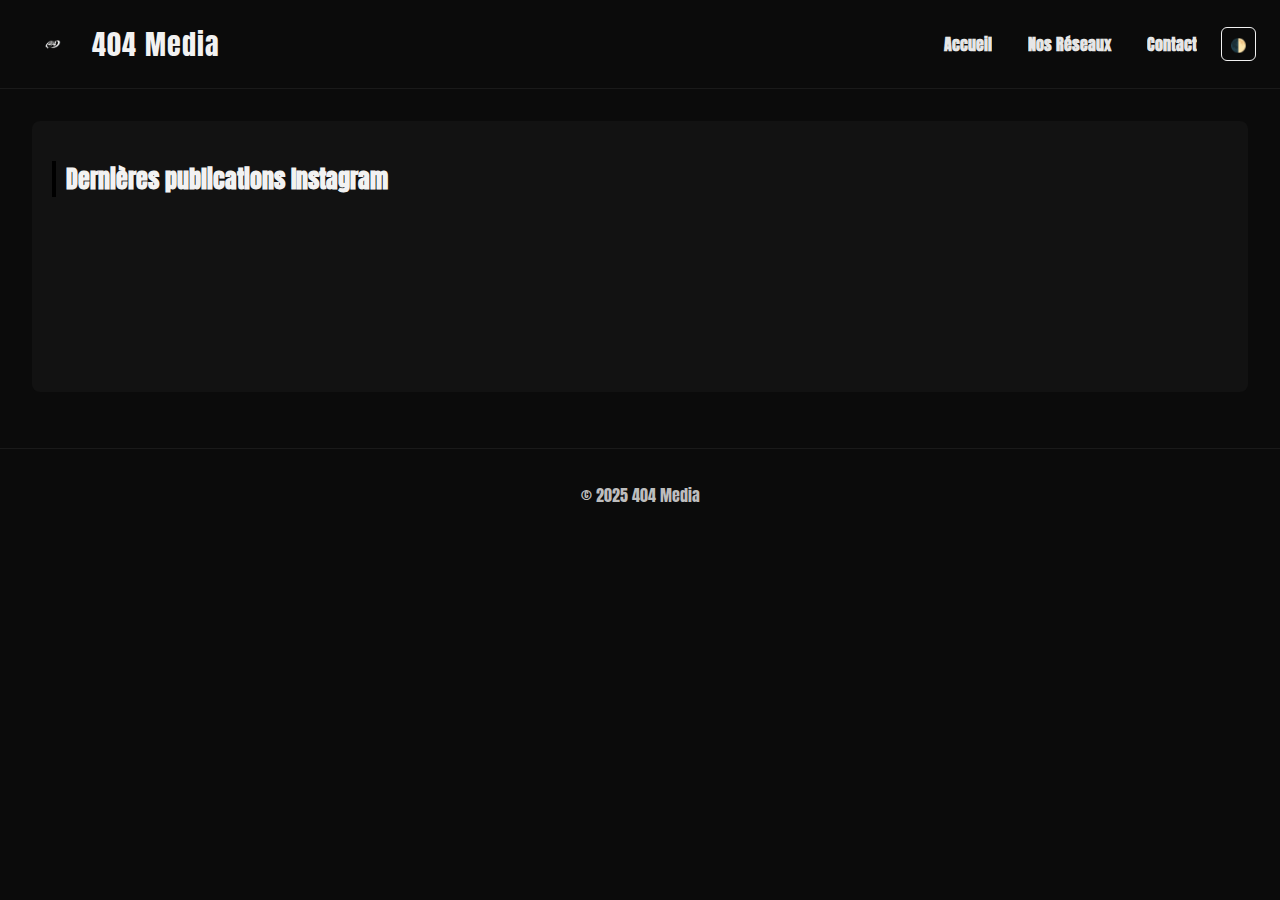
<file: index.html>
<!DOCTYPE html>
<html lang="fr">
<head>
<meta charset="UTF-8">
<meta name="viewport" content="width=device-width, initial-scale=1.0">
<link href="https://fonts.googleapis.com/css2?family=Anton&display=swap" rel="stylesheet">
<title>404 Media - Accueil</title>
<link rel="stylesheet" href="style.css">
</head>
<script src="script.js"></script>
</body>
<body>
<header>
<div class="header-logo">
<img src="images/logo.png" alt="Logo 404 Media" class="logo-img">
<span class="logo-text">404 Media</span>
</div>

<nav>
<a href="index.html">Accueil</a>
<a href="reseaux.html">Nos Réseaux</a>
<a href="contact.html">Contact</a>
<button id="theme-toggle" aria-label="Basculer thème">🌓</button>
</nav>
</header>

<main>
<section>
<h2>Dernières publications Instagram</h2>

<!-- LightWidget WIDGET -->
<script src="https://cdn.lightwidget.com/widgets/lightwidget.js"></script>
<iframe src="//lightwidget.com/widgets/5393f5b062aa5376ba5849d866a2a3cf.html" 
scrolling="no" allowtransparency="true" 
class="lightwidget-widget" 
style="width:100%;border:0;overflow:hidden;"></iframe>

</section>
</main>

<footer>
<p>&copy; 2025 404 Media</p>
</footer>

</body>

</html>
</file>
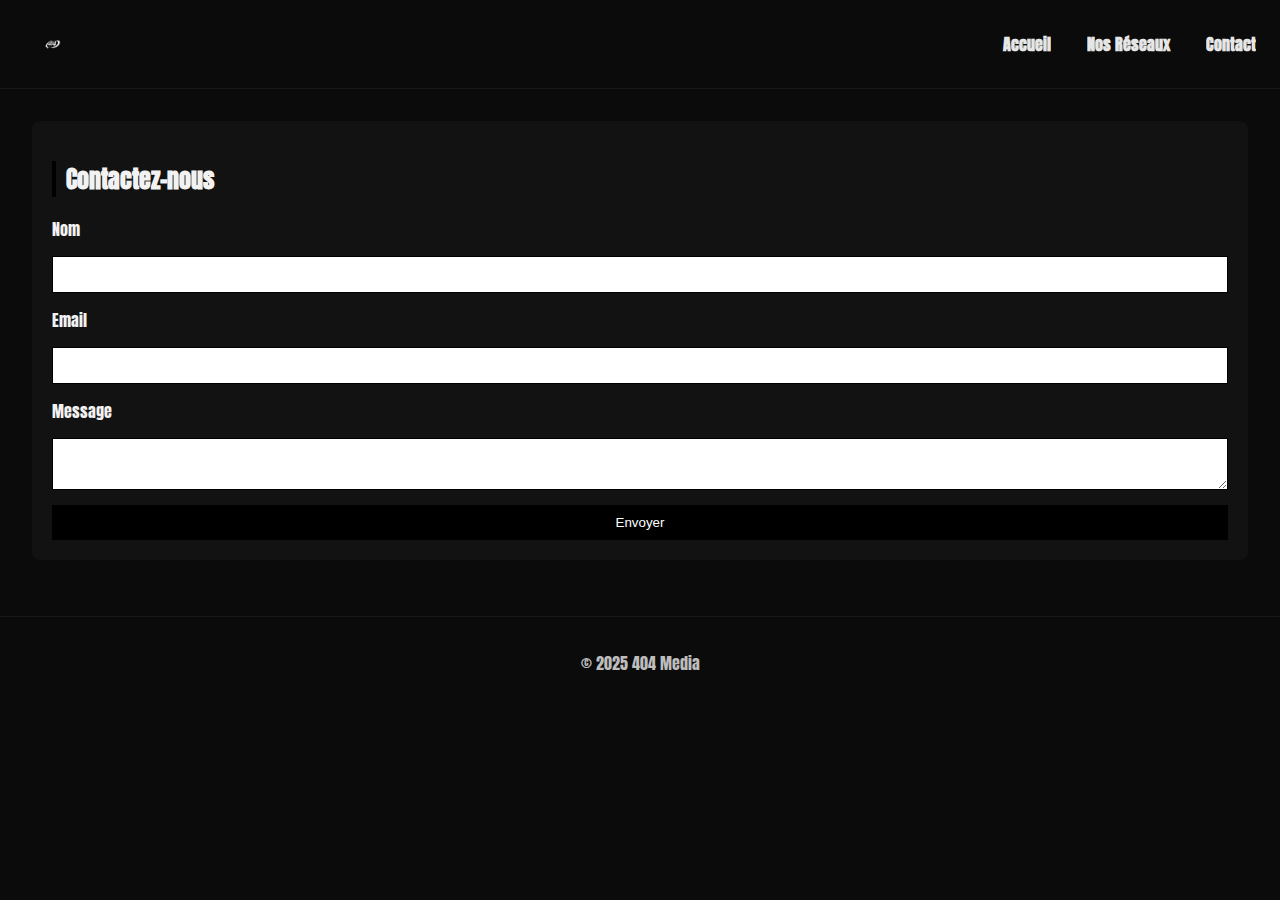
<file: contact.html>
<!DOCTYPE html>
<html lang="fr">
<head>
<meta charset="UTF-8">
<meta name="viewport" content="width=device-width, initial-scale=1.0">
<link href="https://fonts.googleapis.com/css2?family=Anton&display=swap" rel="stylesheet">
<title>404 Media - Contact</title>
<link rel="stylesheet" href="style.css">
</head>
<script src="script.js"></script>
</body>
<body>
<header>
<div class="header-logo">
<img src="images/logo.png" alt="Logo 404 Media" class="logo-img">
</div>

<nav>
<a href="index.html">Accueil</a>
<a href="reseaux.html">Nos Réseaux</a>
<a href="contact.html">Contact</a>
</nav>
</header>

<main>
<section class="contact-form">
<h2>Contactez-nous</h2>
<form action="https://formspree.io/f/mnqylzjq" method="POST">
<label for="name">Nom</label>
<input type="text" id="name" name="name" required>

<label for="email">Email</label>
<input type="email" id="email" name="_replyto" required>

<label for="message">Message</label>
<textarea id="message" name="message" required></textarea>

<button type="submit">Envoyer</button>
</form>
</section>
</main>

<footer>
<p>&copy; 2025 404 Media</p>
</footer>
</body>

</html>
</file>
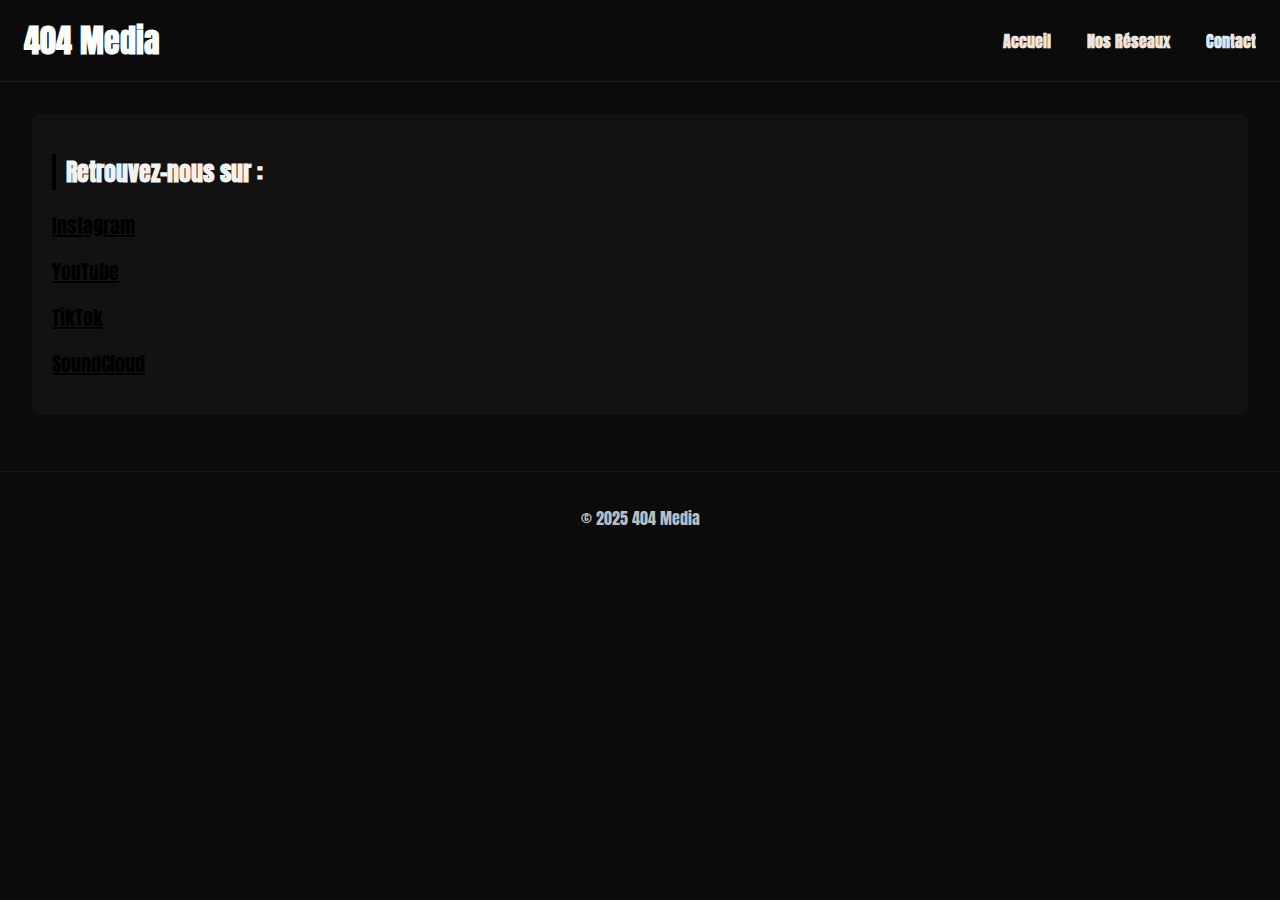
<file: reseaux.html>
<!DOCTYPE html>
<html lang="fr">
<head>
<meta charset="UTF-8">
<meta name="viewport" content="width=device-width, initial-scale=1.0">
<link href="https://fonts.googleapis.com/css2?family=Anton&display=swap" rel="stylesheet">
<title>404 Media - Nos Réseaux</title>
<link rel="stylesheet" href="style.css">
</head>
<body>
<header>
<h1>404 Media</h1>
<nav>
<a href="index.html">Accueil</a>
<a href="reseaux.html">Nos Réseaux</a>
<a href="contact.html">Contact</a>
</nav>
</header>

<main>
<section class="links">
<h2>Retrouvez-nous sur :</h2>
<ul>
<li><a href="#" target="_blank">Instagram</a></li>
<li><a href="#" target="_blank">YouTube</a></li>
<li><a href="#" target="_blank">TikTok</a></li>
<li><a href="#" target="_blank">SoundCloud</a></li>
</ul>
</section>
</main>

<footer>
<p>&copy; 2025 404 Media</p>
</footer>
</body>

</html>
</file>
<file: style.css>
body {
margin: 0;
font-family: 'Arial', sans-serif;
background: #fff;
color: #000;
}

header {
display: flex;
justify-content: space-between;
align-items: center;
padding: 20px;
background: #000;
color: #fff;
}

header h1 {
margin: 0;
}

nav a {
color: #fff;
margin-left: 20px;
text-decoration: none;
font-weight: bold;
}

nav a:hover {
text-decoration: underline;
}

main {
padding: 40px;
}

h2 {
border-left: 4px solid #000;
padding-left: 10px;
}

ul {
list-style: none;
padding: 0;
}

ul li {
margin: 15px 0;
font-size: 20px;
}

a {
color: #000;
}

footer {
text-align: center;
padding: 20px;
border-top: 1px solid #000;
}

form {
display: flex;
flex-direction: column;
gap: 15px;
}

input, textarea {
padding: 10px;
border: 1px solid #000;
}

button {
padding: 10px;
background: #000;
color: #fff;
border: none;
cursor: pointer;
}

button:hover {
background: #333;
}

.insta-container iframe {
width: 100%;
border: none;
overflow: hidden;
}
/* --- Fonts & Global --- */
@import url('https://fonts.googleapis.com/css2?family=Anton&display=swap');

/* Appliquer Anton à tout le site */
* {
box-sizing: border-box;
}

html, body {
margin: 0;
padding: 0;
font-family: 'Anton', sans-serif; /* <-- Anton sur tout le texte */
background-color: #0b0b0b; /* Dark mode par défaut */
color: #f2f2f2;
-webkit-font-smoothing:antialiased;
-moz-osx-font-smoothing:grayscale;
}

/* Variables (pour faciliter) */
:root {
--bg: #0b0b0b;
--text: #f2f2f2;
--header-bg: #0b0b0b;
--section-bg: #121212;
--muted: #bdbdbd;
}

/* Header & logo */
header {
display: flex;
justify-content: space-between;
align-items: center;
padding: 16px 24px;
background: var(--header-bg);
border-bottom: 1px solid #1a1a1a;
}

.header-logo {
display: flex;
align-items: center;
gap: 12px;
}

.logo-img {
width: 56px; /* ajuste si besoin */
height: auto;
display: block;
}

.logo-text {
font-family: 'Anton', sans-serif;
font-size: 28px;
color: var(--text);
letter-spacing: 1px;
}

/* Nav */
nav {
display: flex;
align-items: center;
gap: 16px;
}

nav a {
color: var(--text);
text-decoration: none;
font-size: 16px;
opacity: 0.95;
}

nav a:hover {
opacity: 1;
text-decoration: underline;
}

/* Theme toggle button */
#theme-toggle {
margin-left: 8px;
background: transparent;
border: 1px solid var(--text);
color: var(--text);
padding: 6px 8px;
border-radius: 6px;
cursor: pointer;
font-family: 'Anton', sans-serif;
}

/* Main / sections */
main {
padding: 32px;
}

main section {
background: var(--section-bg);
padding: 20px;
border-radius: 8px;
margin-bottom: 24px;
}

/* Footer */
footer {
text-align: center;
padding: 18px;
color: var(--muted);
border-top: 1px solid #1a1a1a;
}

/* Insta widget */
.insta-container iframe, .lightwidget-widget {
width: 100% !important;
border: none !important;
overflow: hidden !important;
background: transparent !important;
}

/* Responsive */
@media (max-width: 600px) {
.logo-text {
font-size: 20px;
}

.logo-img {
width: 44px;
}
}
</file>
